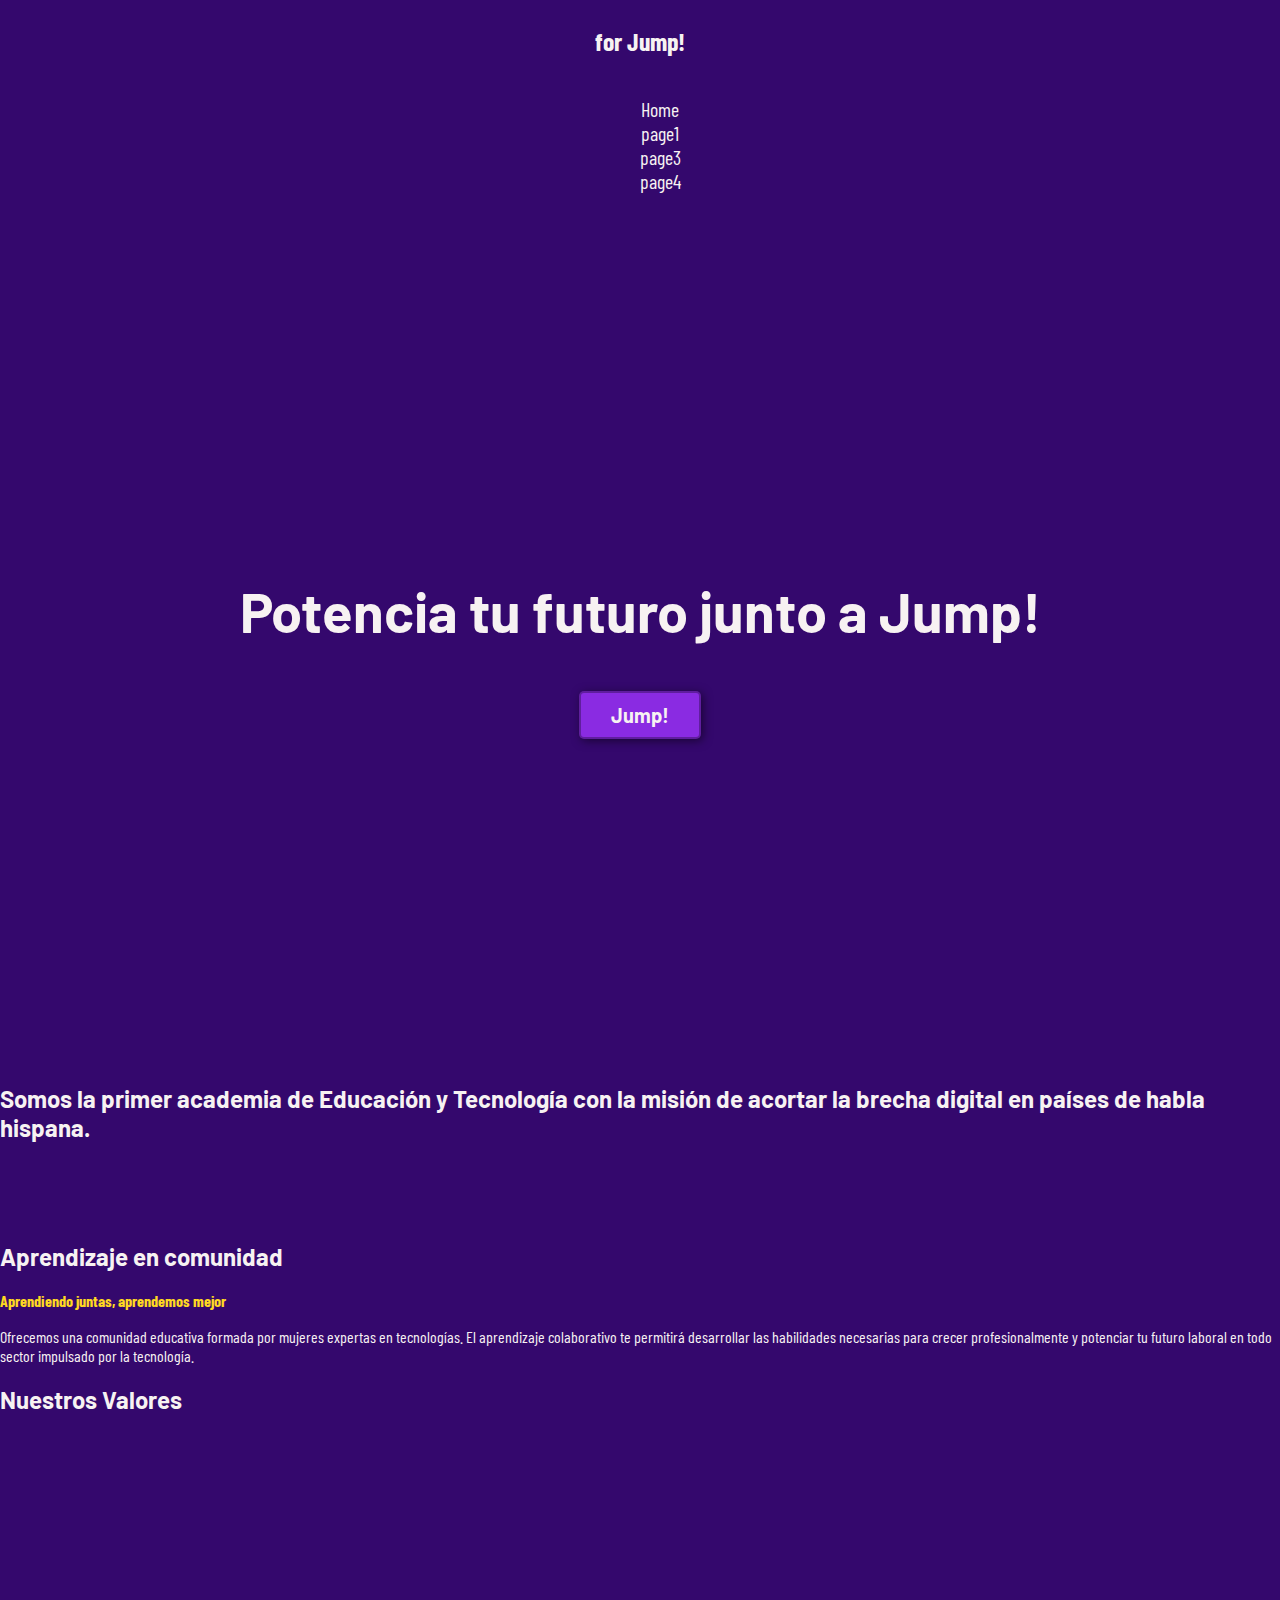
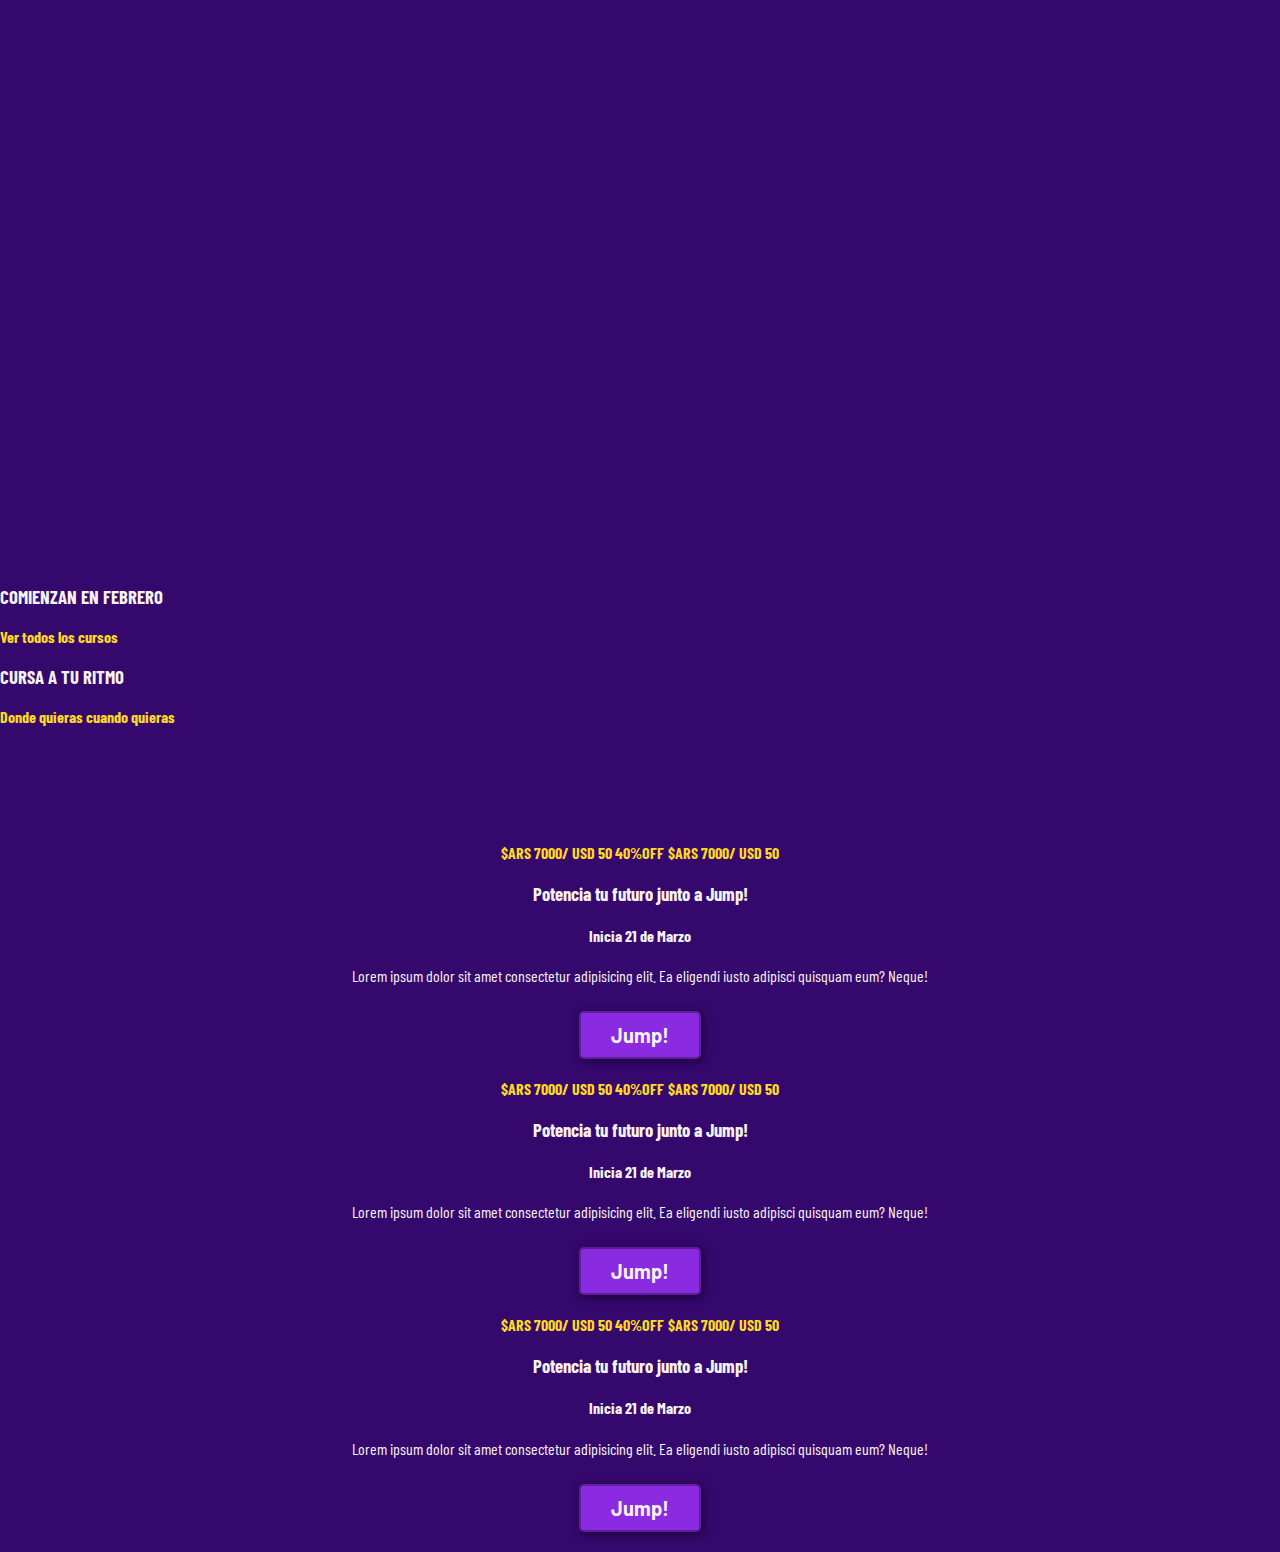
<file: index.html>
<!DOCTYPE html>
<html lang="en">
<head>
    <meta charset="UTF-8">
    <meta http-equiv="X-UA-Compatible" content="IE=edge">
    <meta name="viewport" content="width=device-width, initial-scale=1.0">
    <title>for Jump!</title>
    <link rel="stylesheet" href="https://cdnjs.cloudflare.com/ajax/libs/animate.css/4.1.1/animate.min.css">
    <link rel="preconnect" href="https://fonts.googleapis.com">
    <link rel="preconnect" href="https://fonts.gstatic.com" crossorigin>
    <link href="https://fonts.googleapis.com/css2?family=Barlow+Condensed&family=Barlow:wght@200;400;700&display=swap" rel="stylesheet">
    <link href="https://fonts.googleapis.com/css2?family=Barlow:wght@200;700&display=swap" rel="stylesheet">
    <link href="https://cdn.jsdelivr.net/npm/bootstrap@5.0.2/dist/css/bootstrap.min.css" rel="stylesheet" integrity="sha384-EVSTQN3/azprG1Anm3QDgpJLIm9Nao0Yz1ztcQTwFspd3yD65VohhpuuCOmLASjC" crossorigin="anonymous">
    <link rel="stylesheet" href="/css/styles.css">
</head>
<body>
    <header>
        <div class="container">
            <p class="animate__animated animate__bounce logo">for Jump!</p>
            <nav>
                <ul class="nav justify-content-center">
                    <li class="nav-item">
                        <a class="nav-link" href="../index.html">Home</a>
                    </li>
                    <li class="nav-item">
                        <a class="nav-link" href="./pages/page1.html">page1</a>
                    </li>
                    <li class="nav-item">
                        <a class="nav-link" href="./pages/page3.html">page3</a>
                    </li>
                    <li class="nav-item">
                        <a class="nav-link" href="./pages/page4.html">page4</a>
                    </li>
                </ul>
            </nav>
        </div>
    </header>  
    <section id="hero">
        <h1>Potencia tu futuro junto a Jump!</h1>
        <button>Jump!</button>
    </section>
    <section id="somos-jump">
        <div class="container">
            <h2>Somos la primer academia de Educación y Tecnología 
                con la misión  de acortar la brecha digital 
                en países de habla hispana.
            </h2>
        </div>
    </section>
    <section id="en-comunidad">
        <div class="container">
            <div class="img-container"></div>
            <h2>Aprendizaje en comunidad</h2>
            <span>Aprendiendo juntas, aprendemos mejor</span>
            <p>Ofrecemos una comunidad educativa formada por mujeres 
                expertas en tecnologías. El aprendizaje colaborativo 
                te permitirá desarrollar las habilidades necesarias 
                para crecer profesionalmente y potenciar tu futuro 
                laboral en todo sector impulsado por la tecnología.
            </p>
        </div>
    </section>
    <section id="info-container">
        <div class="container">
            <h2>Nuestros Valores</h2>
            <div class="cart-container">
                <div id="start_card_1" class="carta animate__animated animate__backInLeft">
                    <h3>Tu camino profesional junto a Jump!                        
                    </h3>
                    <span>
                        Acompañamiento personalizado
                    </span>
                    <p>Lorem ipsum, dolor sit amet consectetur adipisicing elit. Illo architecto quibusdam rerum
                        exercitationem harum in, ut, nostrum vero omnis maiores laborum quis dolor nemo.
                        Aspernatur consequuntur totam natus veniam expedita, saepe ea ullam quos.
                    </p>
                </div>
                <div id="start_card_2" class="carta animate__animated animate__backInLeft">
                    <h3>Una oferta a medida.
                    </h3>
                    <span>
                        Cursos On Demand
                    </span>
                    <p>Lorem ipsum, dolor sit amet consectetur adipisicing elit. Illo architecto quibusdam rerum
                        exercitationem harum in, ut, nostrum vero omnis maiores laborum quis dolor nemo.
                        Aspernatur consequuntur totam natus veniam expedita, saepe ea ullam quos.
                    </p>
                </div>
                <div id="start_card_3" class="carta animate__animated animate__backInLeft">
                    <h3>Cursos en vivo con profesionales</h3>
                    <span>Capacitaciones con clases en vivo, recursos y materiales 
                        complementarios en la plataforma de aprendizaje.
                    </span>
                    <p>Lorem ipsum, dolor sit amet consectetur adipisicing elit. Illo architecto quibusdam rerum
                        exercitationem harum in, ut, nostrum vero omnis maiores laborum quis dolor nemo.
                        Aspernatur consequuntur totam natus veniam expedita, saepe ea ullam quos.
                    </p>
                </div>
            </div>
        </div>
    </section>
    <section>
        <div>
            <h3>COMIENZAN EN FEBRERO</h3>
            <span><a href=""></a>Ver todos los cursos</span>
        </div>
        <div>
            <h3>CURSA A TU RITMO</h3>
            <span>Donde quieras cuando quieras</span>
        </div>
        <section id="hero">
            <div class="cursos-valores">
                <div class="curso">
                    <span>$ARS 7000/ USD 50  40%OFF</span>
                    <span>$ARS 7000/ USD 50</span>
                    <h3>Potencia tu futuro junto a Jump!</h3>
                    <h4>Inicia 21 de Marzo</h4>
                    <p>Lorem ipsum dolor sit amet consectetur adipisicing elit. 
                        Ea eligendi iusto adipisci quisquam eum? Neque!
                    </p>
                    <button>Jump!</button>
                </div>
                <div class="curso">
                    <span>$ARS 7000/ USD 50  40%OFF</span>
                    <span>$ARS 7000/ USD 50</span>
                    <h3>Potencia tu futuro junto a Jump!</h3>
                    <h4>Inicia 21 de Marzo</h4>
                    <p>Lorem ipsum dolor sit amet consectetur adipisicing elit. 
                        Ea eligendi iusto adipisci quisquam eum? Neque!
                    </p>
                    <button>Jump!</button>
                </div>
                <div class="curso">
                    <span>$ARS 7000/ USD 50  40%OFF</span>
                    <span>$ARS 7000/ USD 50</span>
                    <h3>Potencia tu futuro junto a Jump!</h3>
                    <h4>Inicia 21 de Marzo</h4>
                    <p>Lorem ipsum dolor sit amet consectetur adipisicing elit. 
                        Ea eligendi iusto adipisci quisquam eum? Neque!
                    </p>
                    <button>Jump!</button>
                </div>
            </div>
        </section>
    </section>
</body>
</html>
</file>
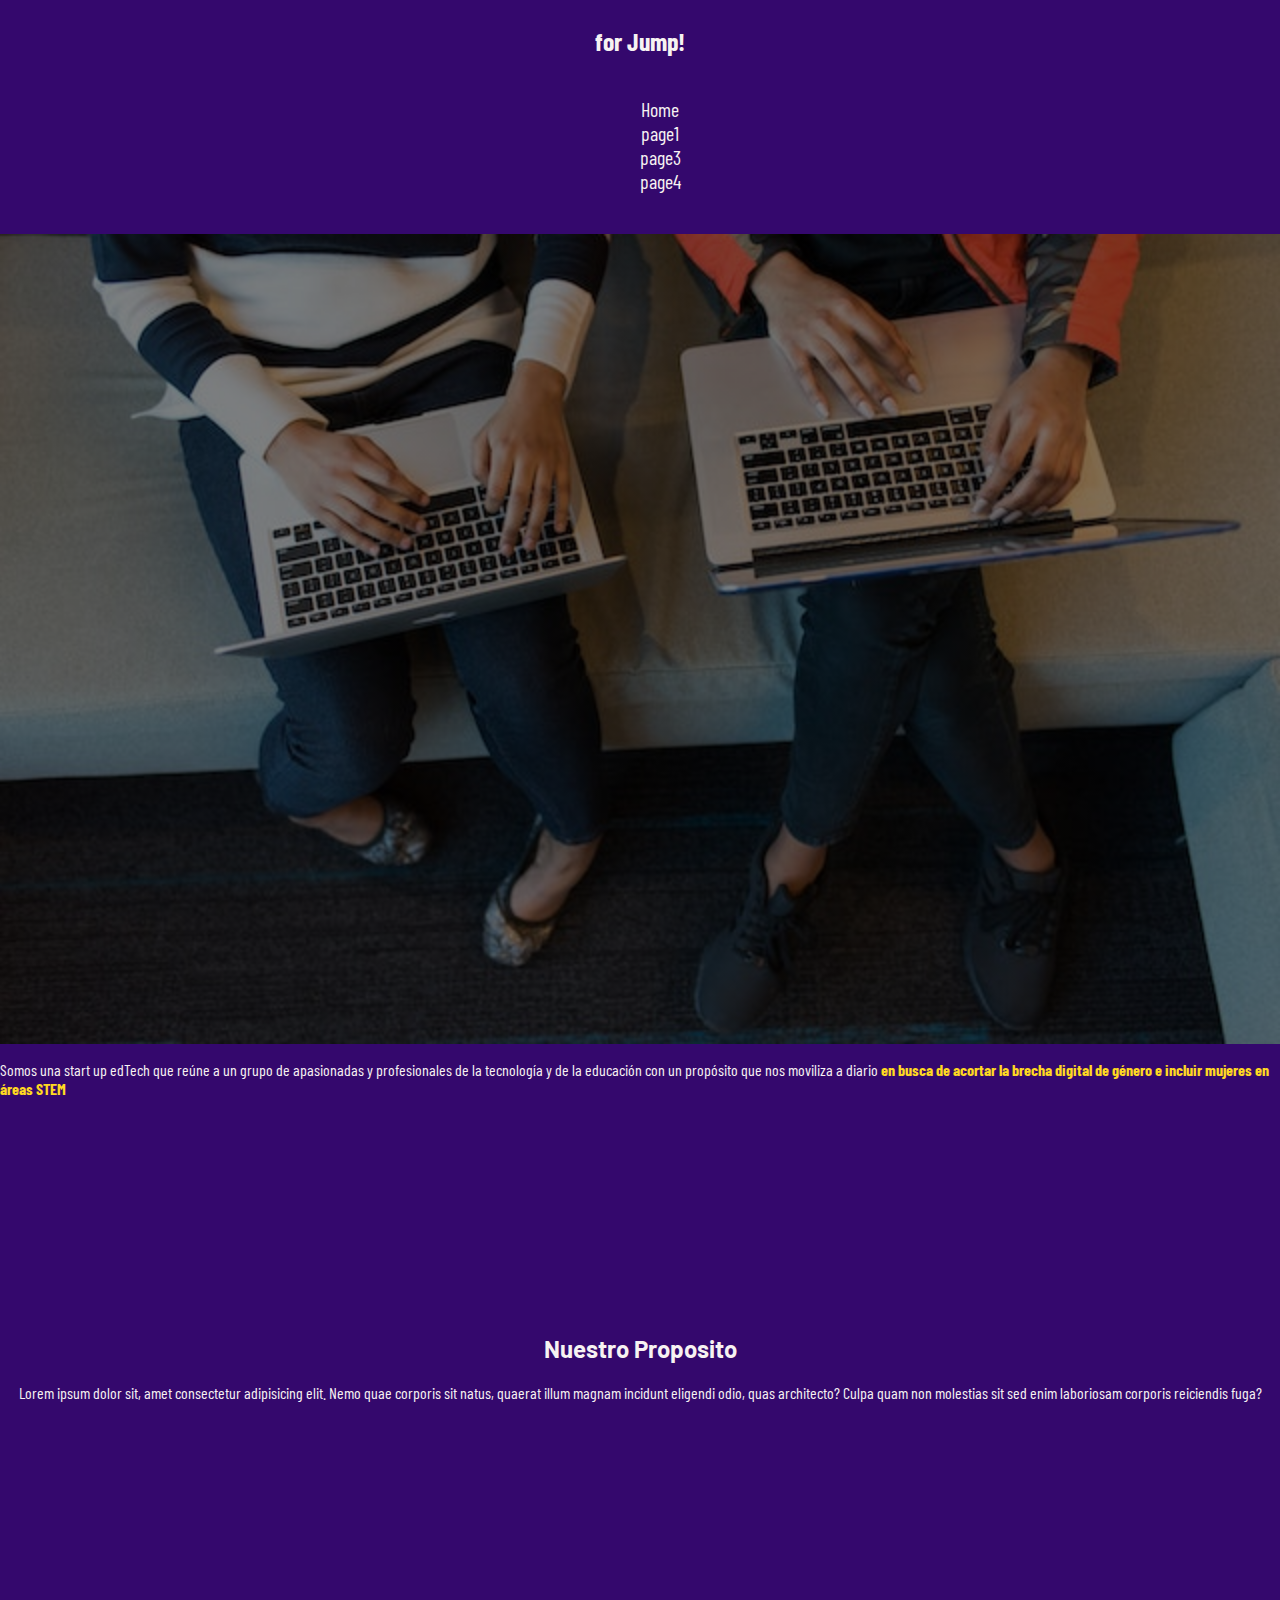
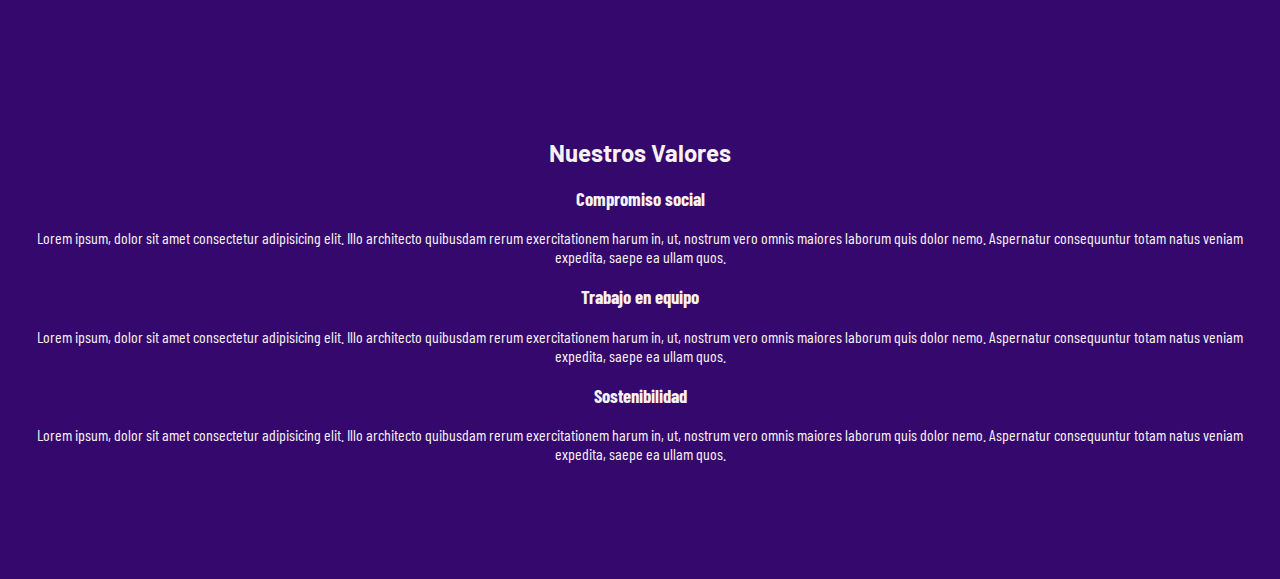
<file: pages/page3.html>
<!DOCTYPE html>
<html lang="en">

<head>
    <meta charset="UTF-8">
    <meta http-equiv="X-UA-Compatible" content="IE=edge">
    <meta name="viewport" content="width=device-width, initial-scale=1.0">
    <title>for Jump!</title>
    <link rel="preconnect" href="https://fonts.googleapis.com">
    <link rel="preconnect" href="https://fonts.gstatic.com" crossorigin>
    <link href="https://fonts.googleapis.com/css2?family=Barlow+Condensed&family=Barlow:wght@200;400;700&display=swap"
        rel="stylesheet">
    <link href="https://fonts.googleapis.com/css2?family=Barlow:wght@200;700&display=swap" rel="stylesheet">

    <link href="https://cdn.jsdelivr.net/npm/bootstrap@5.0.2/dist/css/bootstrap.min.css" rel="stylesheet"
        integrity="sha384-EVSTQN3/azprG1Anm3QDgpJLIm9Nao0Yz1ztcQTwFspd3yD65VohhpuuCOmLASjC" crossorigin="anonymous">
    <link rel="stylesheet" href="../css/styles.css">
</head>

<body>
    <header>
        <div class="container">
            <p class="logo">for Jump!</p>
            <nav>
                <ul class="nav justify-content-center">
                    <li class="nav-item">
                        <a class="nav-link" href="../index.html">Home</a>
                    </li>
                    <li class="nav-item">
                        <a class="nav-link" href="./page1.html">page1</a>
                    </li>
                    <li class="nav-item">
                        <a class="nav-link" href="#nuestros-valores">page3</a>
                    </li>
                    <li class="nav-item">
                        <a class="nav-link" href="./page4.html">page4</a>
                    </li>
                </ul>
            </nav>
        </div>
    </header>
    <section id="somos-jump">
        <div class="container">
            <div class="img-container"></div>
            <p>Somos una start up edTech que reúne a un grupo de apasionadas y profesionales de la tecnología
                y de la educación con un propósito que nos moviliza a diario
                <span>en busca de acortar la brecha digital de género e incluir mujeres en áreas STEM</span>
            </p>
        </div>
    </section>
    <section id="nuestro-proposito">
        <div class="container">
            <div class="img-container"></div>
            <h2>Nuestro Proposito</h2>
            <p>Lorem ipsum dolor sit, amet consectetur adipisicing elit. Nemo quae corporis sit natus,
                quaerat illum magnam incidunt eligendi odio, quas architecto? Culpa quam non molestias
                sit sed enim laboriosam corporis reiciendis fuga?
            </p>
        </div>
    </section>
    <section id="nuestros-valores">
        <div class="container">
            <h2>Nuestros Valores</h2>
            <div class="valores-container">
                <div class="carta">
                    <h3>Compromiso social</h3>
                    <p>Lorem ipsum, dolor sit amet consectetur adipisicing elit. Illo architecto quibusdam rerum
                        exercitationem harum in, ut, nostrum vero omnis maiores laborum quis dolor nemo.
                        Aspernatur consequuntur totam natus veniam expedita, saepe ea ullam quos.
                    </p>
                </div>
                <div class="carta">
                    <h3>Trabajo en equipo</h3>
                    <p>Lorem ipsum, dolor sit amet consectetur adipisicing elit. Illo architecto quibusdam rerum
                        exercitationem harum in, ut, nostrum vero omnis maiores laborum quis dolor nemo.
                        Aspernatur consequuntur totam natus veniam expedita, saepe ea ullam quos.
                    </p>
                </div>
                <div class="carta">
                    <h3>Sostenibilidad</h3>
                    <p>Lorem ipsum, dolor sit amet consectetur adipisicing elit. Illo architecto quibusdam rerum
                        exercitationem harum in, ut, nostrum vero omnis maiores laborum quis dolor nemo.
                        Aspernatur consequuntur totam natus veniam expedita, saepe ea ullam quos.
                    </p>
                </div>
            </div>
        </div>
    </section>
</body>

</html>
</file>
<file: css/styles.css>
@import url("animate.css");
@import url("sections.css");
@import url("headers.css");
:root{
--oscuro: #000;
--p-color:  blueviolet;
/* --s-color: */
--bg-home: #34086d;
--btn-bg: blueviolet;
--btn-hover: rgb(101, 33, 165);
--blanco: #f7f2f2;
--color-span: #ffd921;
--titulos: "Barlow", italic;
--parrafos: "Barlow Condensed";
--fz-h1: 3.5em;
--fz-h2: 2.7em;
--fz-h3: 2em;
--fz-p: 1.25em;
--fz-li: 1.25em;
--fz-btn: 1.25em

}
*{
    box-sizing: border-box;
}

html{
    scroll-behavior: smooth;
}

body{
    font-family: var(--parrafo);
    margin: 0;
    color: var(--blanco);
    background-color: var(--bg-home);
}
h1, h2 {
    font-family: var(--titulos); 
}

h3, h4, p, a,span{
    font-family: var(--parrafos);
    color: var(--blanco);
}
span{
    font-weight: bold;
    color: var(--color-span);
}
.nav-link{
    color:#f7f2f2;
    text-decoration: none;
    font-size: var(--fz-p);
}
ul{
    list-style: none;
}

button{
    font-family: var(--titulos);
    font-size: var(--fz-btn);
    font-weight: bold;
    margin-top: 10px;
    padding: 10px 30px;
    border-radius: 5px;
    border: 2px solid rgba(0, 0, 0, 0.3);
    box-shadow: 2px 2px 10px rgba(0, 0, 0, 0.5);
    color: var(--blanco);
    background-color: var(--btn-bg);

}
button:hover{
    background-color: var(--btn-hover);
}
.container{
    max-width: 1400px;
    margin: auto
}
</file>
